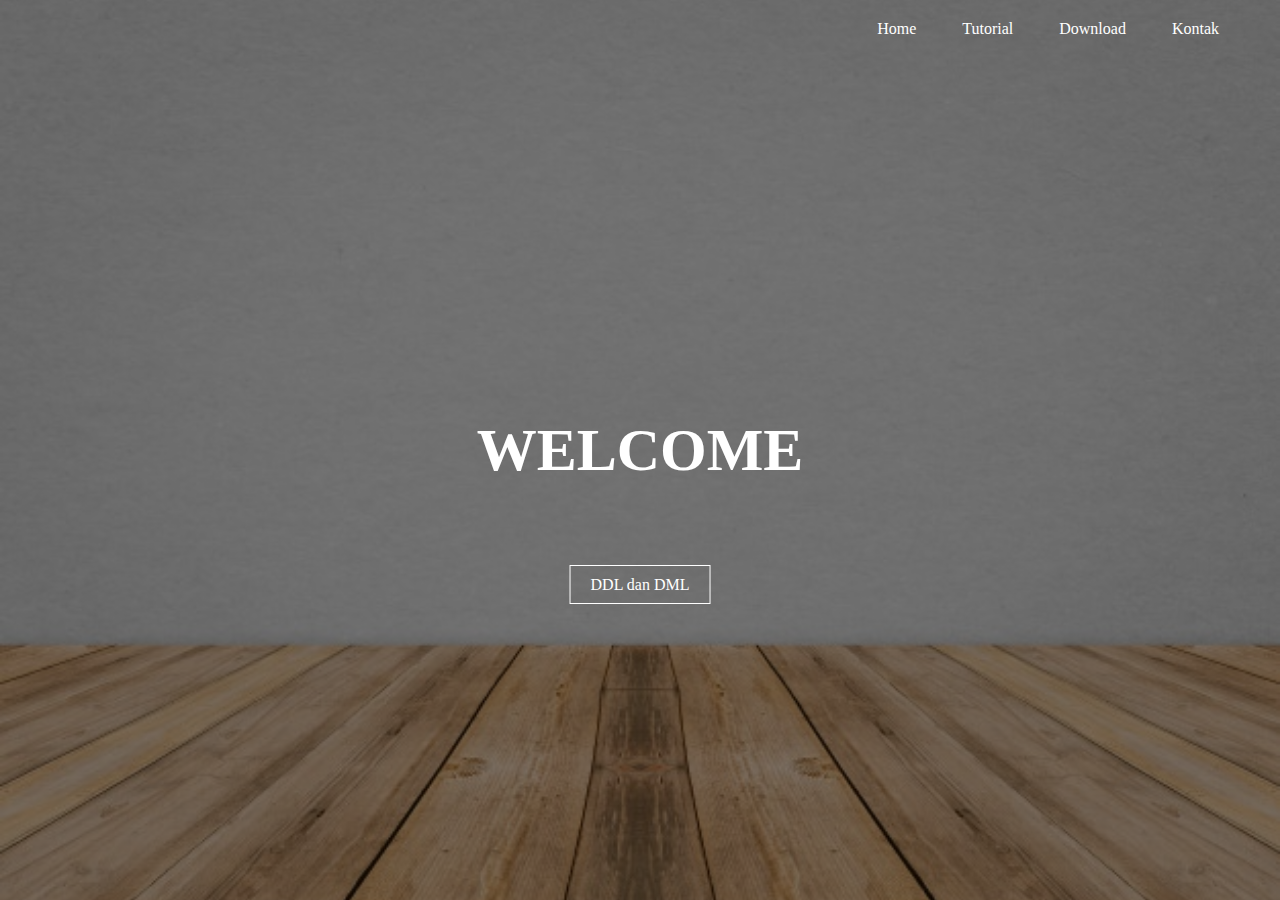
<file: index.html>
<!DOCTYPE html>
<head>
	<title> Navigasi Sederhana</title>
	<link rel="stylesheet" type="text/css" href="style.css">
</head>
<body>
	<header>
		<div class="main">
			<ul>
				<li><a href="#">Home</a></li>
				<li><a href="#">Tutorial</a></li>
				<li><a href="#">Download</a></li>
				<li><a href="#">Kontak</a></li>
			</ul>
		</div>
		<div class="title">
			<h1>WELCOME</h1>
		</div>
		<div class="button">
			<a href="halaman1.html" class="btn">DDL dan DML</a>
		</div>
	</header>

</body>
</html>
</file>
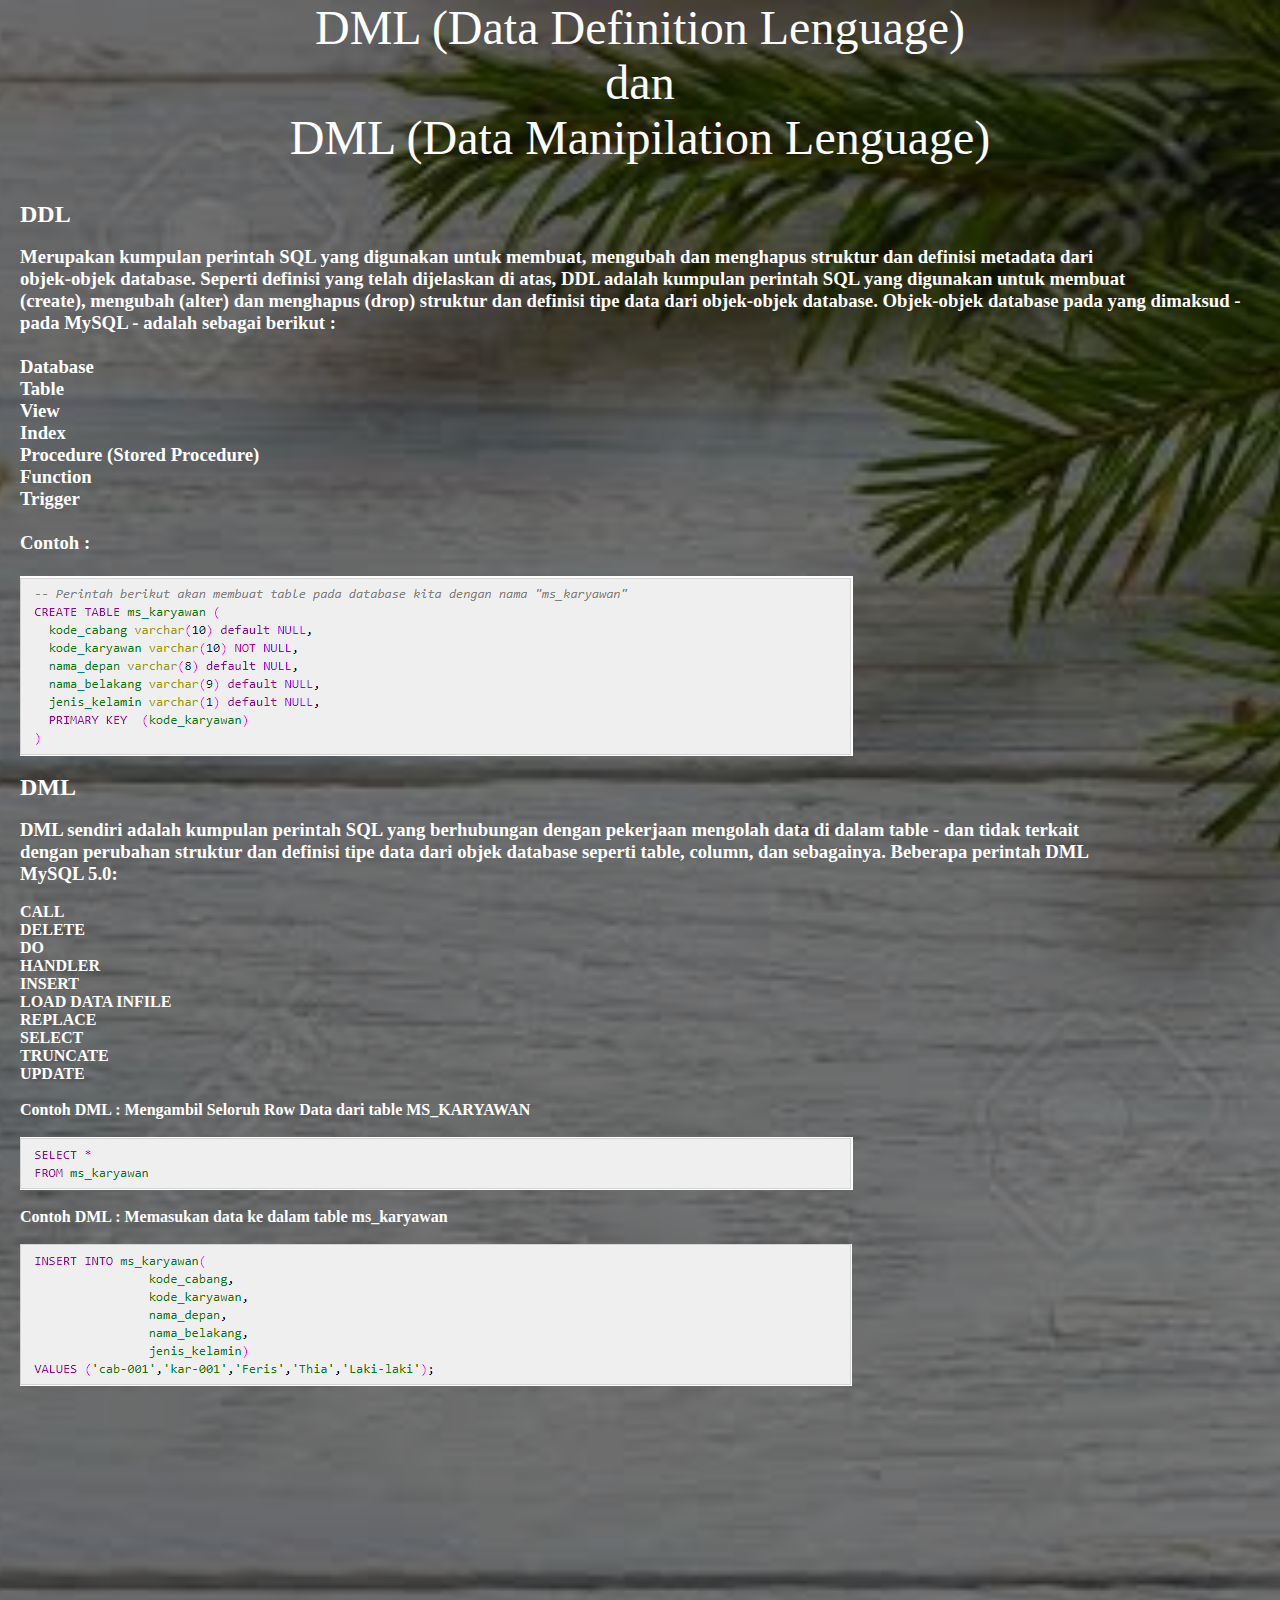
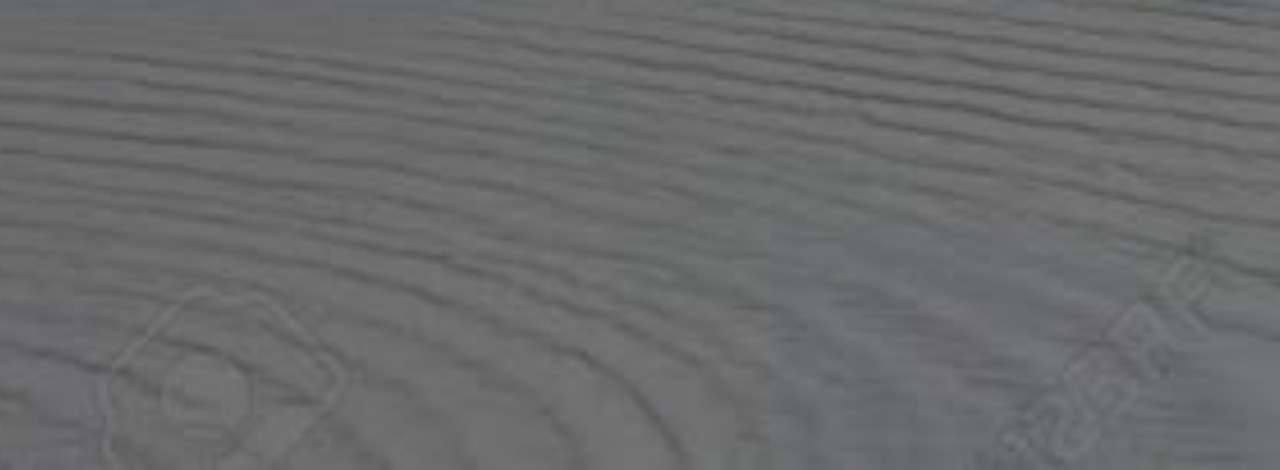
<file: halaman1.html>
<html>
	<head>
		<title>DDL dan DML</title>
		<link rel="stylesheet" type="text/css" href="halaman1.css">
	</head>
	<body>
		<header>
			<center><font color="white" size="7"> DML (Data Definition Lenguage)<br> dan <br> DML (Data Manipilation Lenguage) </font></center><br><br>
			<p><h2><font color="white"> DDL </font></h2></p><br>
			<p><h3><font color="white">Merupakan kumpulan perintah SQL yang digunakan untuk membuat, mengubah dan menghapus struktur dan definisi metadata dari objek-objek database. Seperti definisi yang telah dijelaskan di atas, DDL adalah kumpulan perintah SQL yang digunakan untuk membuat (create), mengubah (alter) dan menghapus (drop) struktur dan definisi tipe data dari objek-objek database. Objek-objek database pada yang dimaksud - pada MySQL - adalah sebagai berikut : </h3></p>
			<p><h3><font color="white"><br>
					Database</br>
					Table</br>
					View</br>
					Index</br>
					Procedure (Stored Procedure)</br>
					Function</br>
					Trigger <br><br>
					Contoh :<br><br>
					<img src="6.png">
					</font></h3></p><br>
			<p><h2><font color="white"></font> DML </h2></p><br>
			<p><h3><font color="white">DML sendiri adalah kumpulan perintah SQL yang berhubungan dengan pekerjaan mengolah data di dalam table - dan tidak terkait dengan perubahan struktur dan definisi tipe data dari objek database seperti table, column, dan sebagainya. Beberapa perintah DML MySQL 5.0:</font></h3></p><br>
			<p><h4><font color="white">CALL<br>
				DELETE<br>
				DO<br>
				HANDLER<br>
				INSERT<br>
				LOAD DATA INFILE<br>
				REPLACE<br>
				SELECT<br>
				TRUNCATE<br>
				UPDATE<br><br>
				Contoh DML : Mengambil Seloruh Row Data dari table MS_KARYAWAN <br><br>
				<img src="7.png"><br><br>
				Contoh DML : Memasukan data ke dalam table ms_karyawan <br><br>
				<img src="8.png"><br>
				</font></h4></p>

		</header>
	</body>

</html>
</file>
<file: style.css>
*{
	margin: 0px;
	padding: 0px;
	font-family: century gothic;
}
header{
	background-image: linear-gradient(rgba(0,0,0,0.5),rgba(0,0,0,0.5)), url("3.jpg");
	height: 100vh;
	background-size: cover;
	background-position: center;
}

ul{
	list-style-type: none;
	float: right;
	margin-top: 20px;

}
ul li{ 
	display: inline-block;
}
ul li a{
	text-decoration: none;
	color: white;
	padding: 5px 20px;
	border: 1px solid transparent;
	transition: 0.6%;
}
ul li a:hover{
	background-color: white;
	color: black;
}
ul li.active a{
	background-color: white;
	color: black;
}
.main{
	max-width: 1200px;
	margin:auto;
}
.title{
	position: absolute;
	top:50%;
	left: 50%;
	transform: translate(-50%,-50%);
}
.title h1{
	color:white;
	font-size: 60px;
	text-decoration: blink;

}
.button{
	position: absolute;
	top:65%;
	left: 50%;
	color: white;
	transform: translate(-50%,-50%);
}
.btn{
	border: 1px solid white;
	padding: 10px 20px;
	color: white;
	text-decoration: none;
	transition: 0.6%;
}
.btn:hover{
	background-color: white;
	color: black;

}
</file>
<file: halaman1.css>
*{
	margin: 0px;
	padding: 0px;
	font-family: century gothic;
}
header{
	background-image: linear-gradient(rgba(0,0,0,0.5),rgba(0,0,0,0.5)), url("4.jpeg");
	height: 230vh;
	background-size: cover;
	background-position: center;
	padding-left: 20px;
	padding-right: 20px;
}
p{
	list-style-type: none;
	float: right;
	margin-top: 20px;
	display: inline-block;
}
p{
	text-decoration: none;
	color: white;
	padding: 5px 20px;
	border: 1px solid transparent;
	transition: 0.6%;
}
p:hover{
	background-color: white;
	color: black;
}
</file>
